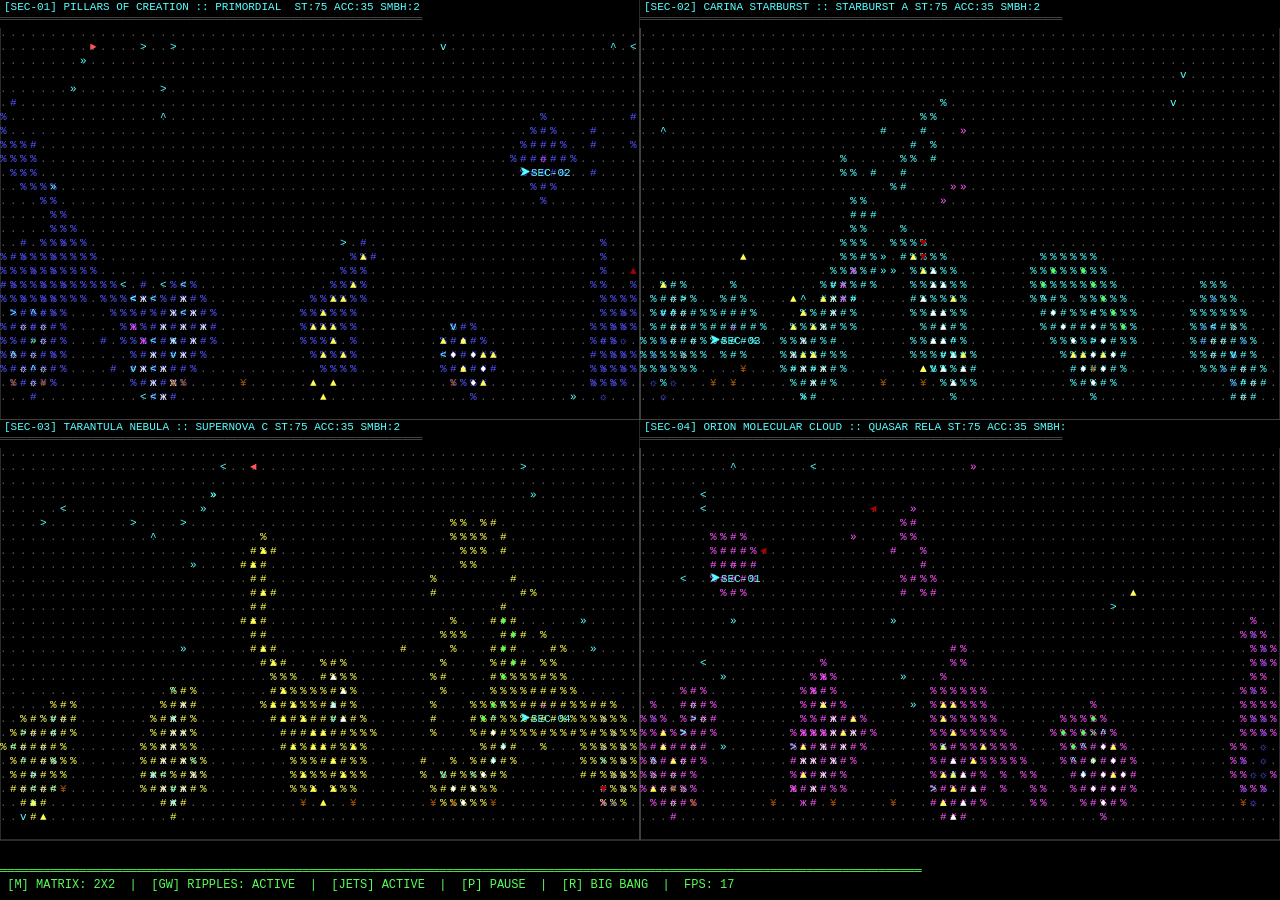
<file: index.html>
<!DOCTYPE html>
<html lang="en">
<head>
  <meta charset="UTF-8">
  <meta name="viewport" content="width=device-width, initial-scale=1.0, maximum-scale=1.0, user-scalable=no, viewport-fit=cover">
  <title>Synapse Reef • Retro ASCII Terminal</title>
  <link rel="stylesheet" href="style.css">
</head>
<body>
  <canvas id="reefCanvas"></canvas>
  <script src="main.js"></script>
</body>
</html>
</file>
<file: style.css>
* {
  box-sizing: border-box;
  margin: 0;
  padding: 0;
}

html, body {
  width: 100%;
  height: 100%;
  background: #000000;
  overflow: hidden;
  touch-action: manipulation;
}

#reefCanvas {
  display: block;
  width: 100vw;
  height: 100vh;
  background: #000000;
  image-rendering: pixelated;
}
</file>
